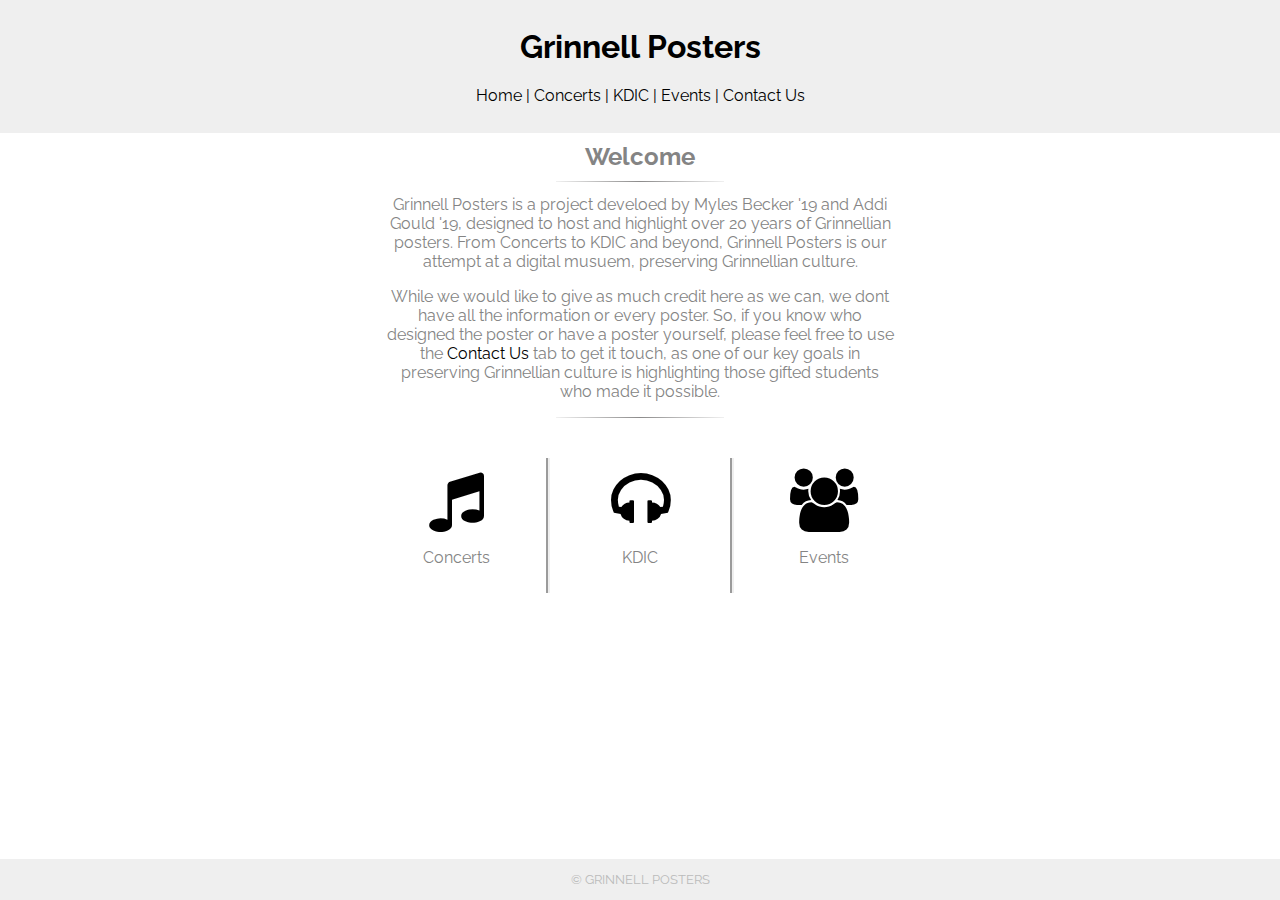
<file: index.html>
<html lang="en-us"> 
  <head>
	<link rel="stylesheet" href="posters.css"/>
	<link rel="stylesheet" href="home.css"/>
	<title>Grinnell Posters</title>
	<link rel="shortcut icon" href="favicon.ico" type="image/x-icon">
	<link rel="icon" href="favicon.ico" type="image/x-icon">
	<link rel="stylesheet" href="font-awesome/css/font-awesome.min.css">
	<link href="https://fonts.googleapis.com/css?family=Raleway" rel="stylesheet">
	<style>
body {
  font-family: 'Raleway', sans-serif;
}
	</style>
  </head>
  <body class="background site">

	<!-- Header -->
	<header id="header">
	  <h1 class="title">Grinnell Posters</h1>
	  <nav class="nav">
		<a href="index.html">Home</a> |
		<a href="concerts.html">Concerts</a> |
		<a href="KDIC.html">KDIC</a> |
		<a href="events.html">Events</a> |
		<a href="contact.html">Contact Us</a>
	  </nav>
	</header>

	<!-- Welcome -->
	<main class="home site-content">
	<h2 class="welcome"> Welcome </h2>
	<hr class="divider"></hr>
	<div>
	  <p style="margin-top: 0;"> Grinnell Posters is a project develoed by Myles Becker '19 and Addi Gould '19, designed to host and highlight over 20 years of Grinnellian posters. From Concerts to KDIC and beyond, Grinnell Posters is our attempt at a digital musuem, preserving Grinnellian culture.</p>
	  <p style="margin-top: 0;"> While we would like to give as much credit here as we can, we dont have all the information or every poster. So, if you know who designed the poster or have a poster yourself, please feel free to use the <a href='contact.html'>Contact Us</a> tab to get it touch, as one of our key goals in preserving Grinnellian culture is highlighting those gifted students who made it possible.</p>
	  <hr class="divider"></hr>
	  <div class="col">
		<div class="concerts">
		  <a href="concerts.html"  class="fa fa-music fa-4x" aria-hidden="true"></a>
		  <p>Concerts</p>
		</div>
		<div class="KDIC">
		  <a href="KDIC.html" class="fa fa-headphones fa-4x" aria-hidden="true"></a>
		  <p>KDIC</p>
		</div>
		<div class="events">
		  <a href="events.html" class="fa fa-users fa-4x" aria-hidden="true"></a>
		  <p>Events</p>
		</div>
	  </div>
	</main>

	<!-- Footer -->
	<footer id="footer">                                                                                                                                                                    
	  <p class="copyright">&copy; Grinnell Posters</p>
	</footer>

  </body>
</html>
</file>
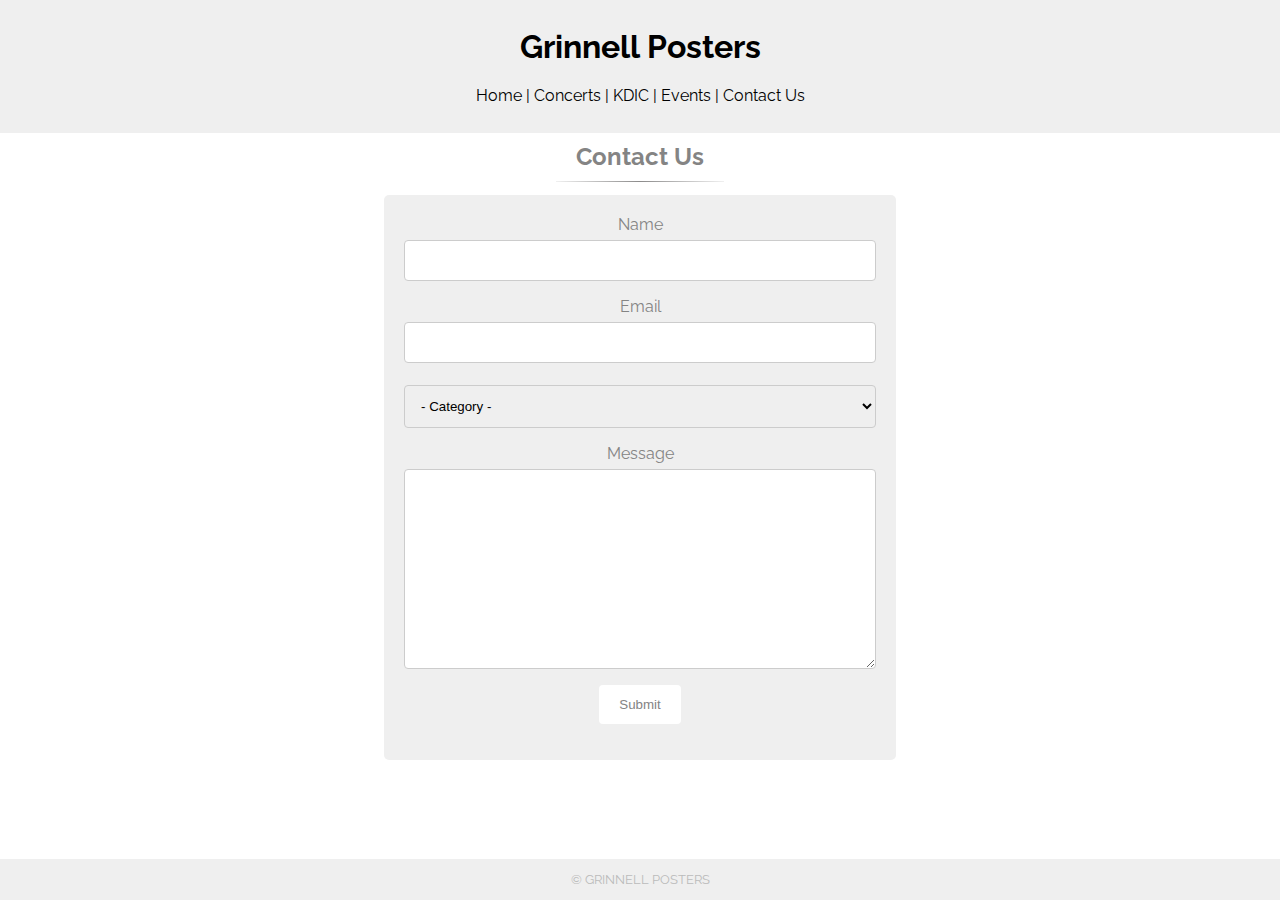
<file: contact.html>
<html lang="en-us">                                                                                                                        
  <head>
	<link rel="stylesheet" href="posters.css"/>
	<link rel="stylesheet" href="home.css"/>
	<title>Grinnell Posters</title>
	<link rel="shortcut icon" href="favicon.ico" type="image/x-icon">
	<link rel="icon" href="favicon.ico" type="image/x-icon">
	<link rel="stylesheet" href="font-awesome/css/font-awesome.min.css">
	<link href="https://fonts.googleapis.com/css?family=Raleway" rel="stylesheet">
<style>                                                                                             
body {
    font-family: 'Raleway', sans-serif;
}
    </style>
  </head>
  <body class="background site">

	<!-- Header -->
	<header id="header">
	  <h1 class="title">Grinnell Posters</h1>
	  <nav class="nav">
		<a href="index.html">Home</a> |
		<a href="concerts.html">Concerts</a> |
		<a href="KDIC.html">KDIC</a> |
		<a href="events.html">Events</a> |
		<a href="contact.html">Contact Us</a>
	  </nav>
	</header>

	<!-- Contact Form -->
	<main class="home site-content">
	<h2 class="welcome"> Contact Us </h2>
	<hr class="divider"></hr>

	<div class="container">
	<form method="POST" action="http://formspree.io/beckermy@grinnell.edu">
	  <label for="name">Name</label>
	  <input type="text" id="fname" name="name">

	  <label for="email">Email</label>
	  <input type="text" id="email" name="email">

	  <label for="category"></label>
	  <select id="category" name="country">
		<option value="">- Category -</option>
		<option value="1">Adding a Poster</option>
		<option value="1">Copyright &amp; Useage </option>
		<option value="1">Other </option>
	  </select>

	  <label for="subject">Message</label>
	  <textarea id="message" name="message" style="height:200px"></textarea>

	  <input type="submit" value="Submit">
	</form>
	</main>

	<!-- Footer -->
	<footer id="footer">
	  <p class="copyright">&copy; Grinnell Posters</p>
	</footer>

  </body>
</html>
</file>
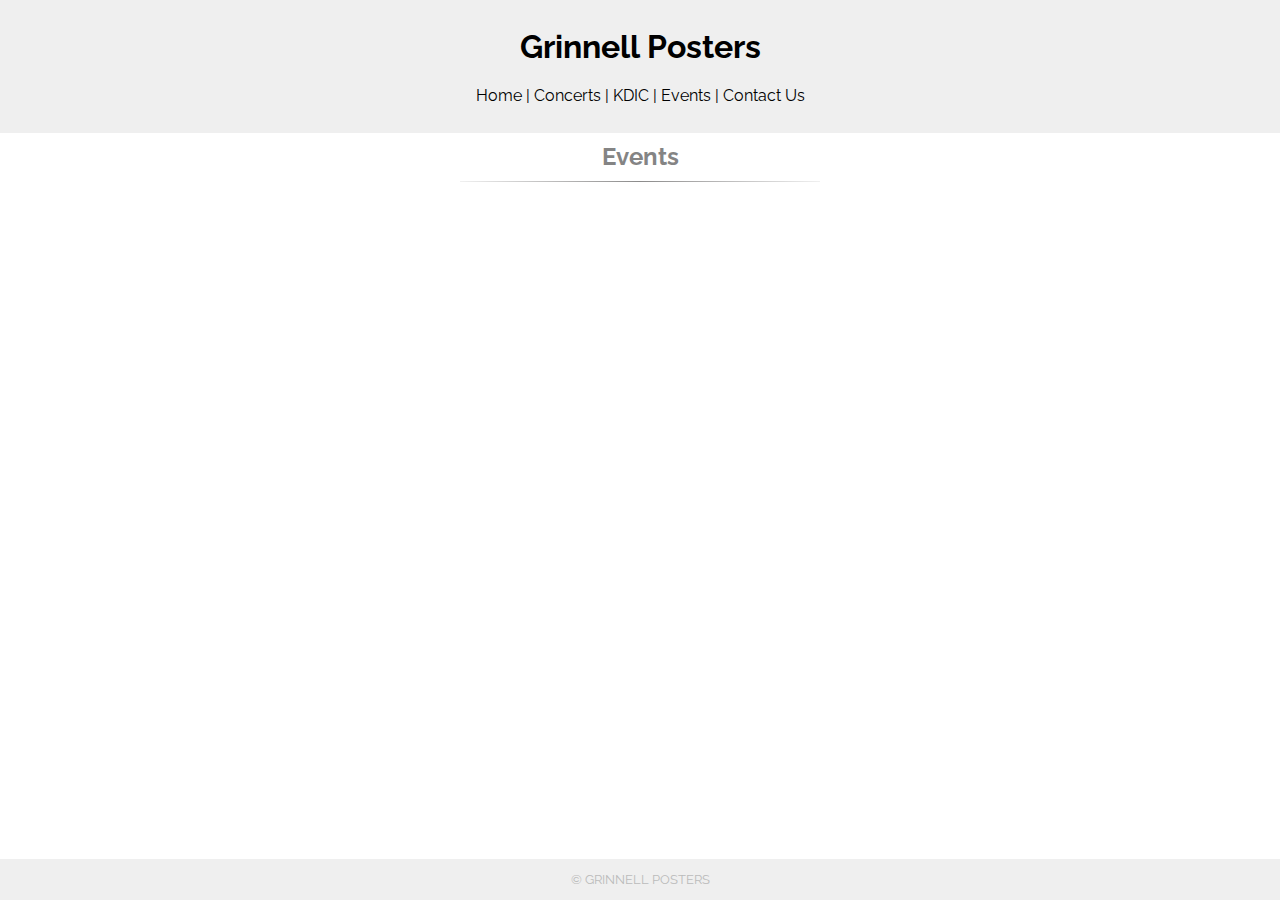
<file: events.html>
<html lang="en-us">                                                                                                                        
  <head>
	<link rel="stylesheet" href="posters.css"/>
	<link rel="stylesheet" href="home.css"/>
	<title>Grinnell Posters</title>
	<link rel="shortcut icon" href="favicon.ico" type="image/x-icon">
	<link rel="icon" href="favicon.ico" type="image/x-icon">
	<link rel="stylesheet" href="font-awesome/css/font-awesome.min.css">
	<link href="https://fonts.googleapis.com/css?family=Raleway" rel="stylesheet">
<style>                                                                                             
body {
    font-family: 'Raleway', sans-serif;
}
    </style>
  </head>
  <body class="background site">

	<!-- Header -->
	<header id="header">
	  <h1 class="title">Grinnell Posters</h1>
	  <nav class="nav">
		<a href="index.html">Home</a> |
		<a href="concerts.html">Concerts</a> |
		<a href="KDIC.html">KDIC</a> |
		<a href="events.html">Events</a> |
		<a href="contact.html">Contact Us</a>
	  </nav>
	</header>

	<!-- Body -->
	<main class="middle site-content">                                                                                                                     
	  <h2 class="welcome"> Events </h2>
	  <hr class="divider"></hr>
	</main>   

	<!-- Footer -->
	<footer id="footer">
	  <p class="copyright">&copy; Grinnell Posters</p>
	</footer>

  </body>
</html>
</file>
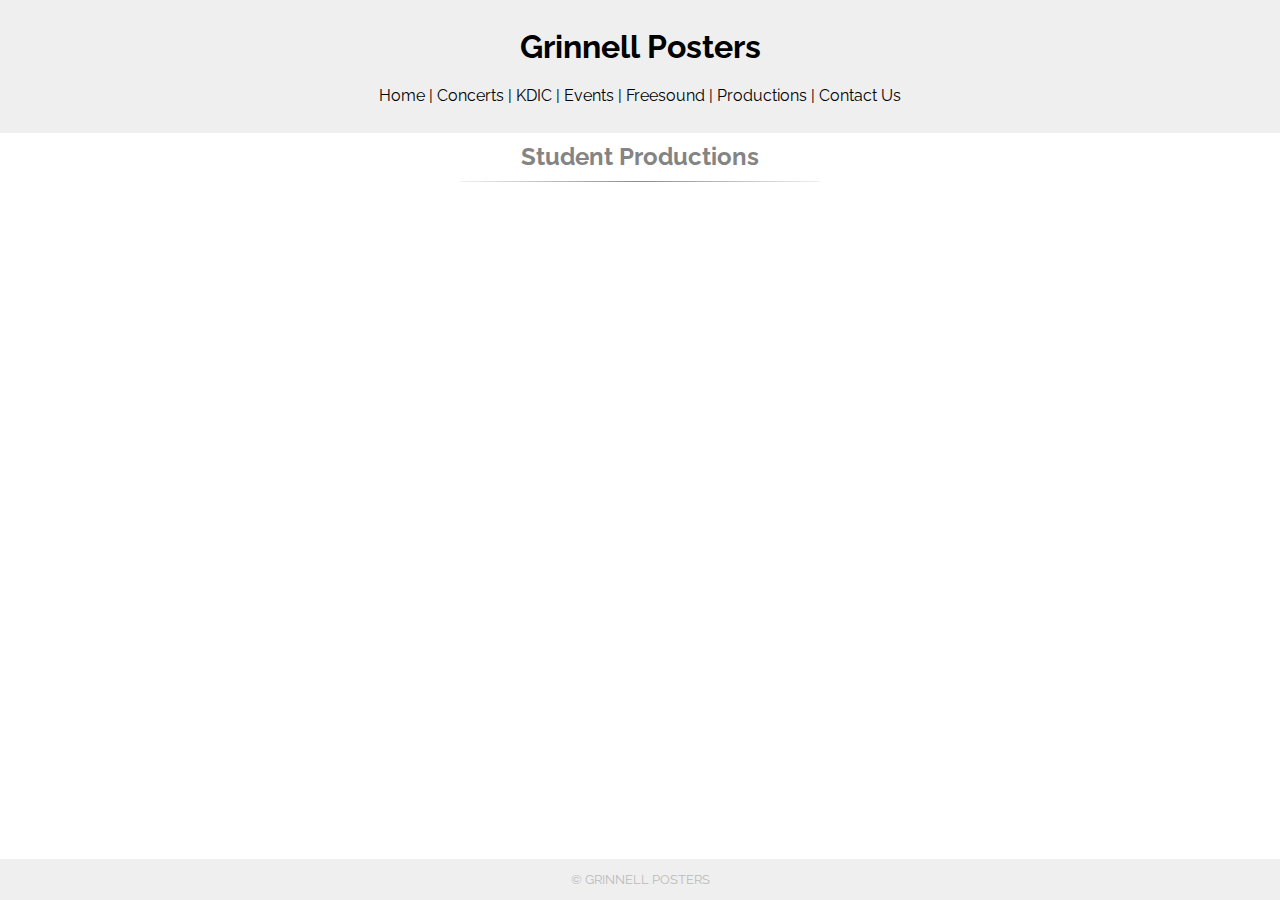
<file: productions.html>
<html lang="en-us">                                                                                                                                             
  <head>
	<link rel="stylesheet" href="posters.css"/>
	<link rel="stylesheet" href="home.css"/>
	<title>Student Productions</title>
	<link rel="shortcut icon" href="favicon.ico" type="image/x-icon">
	<link rel="icon" href="favicon.ico" type="image/x-icon">
	<link rel="stylesheet" href="font-awesome/css/font-awesome.min.css">
	<link href="https://fonts.googleapis.com/css?family=Raleway" rel="stylesheet">
	<style>                                                                          
body {
  font-family: 'Raleway', sans-serif;
}
	</style>
  </head>
  <body class="background site">

	<!-- Header -->
	<header id="header">
	  <h1 class="title">Grinnell Posters</h1>
	  <nav class="nav">
		<a href="index.html">Home</a> |
		<a href="concerts.html">Concerts</a> |
		<a href="KDIC.html">KDIC</a> |
		<a href="events.html">Events</a> |
		<a href="freesound.html">Freesound</a> |
		<a href="productions.html">Productions</a> |
		<a href="contact.html">Contact Us</a>
	  </nav>
	</header>

	<!-- Body -->
	<main class="middle site-content">                                           
	<h2 class="welcome"> Student Productions </h2>
	<hr class="divider"></hr>
	</main>

	<!-- Footer -->
	<footer id="footer">                                                        
	  <p class="copyright">&copy; Grinnell Posters</p>
	</footer>

  </body>
</html>
</file>
<file: posters.css>
.concerts-table {
  width: 100%;
  align: center;
  margin: 0px auto;
}

.kdic-table {
  width: 100%;
  align: center;
  margin: 0px auto;
}

.freesound-table {
  width: 100%;
  align: center;
  margin: 0px auto;
}

img {
  padding: 5px;
}


#wrapper { 
  width: 900px;
  margin: 2 auto;
}

/* Modal Image CSS */

/* Style the Image Used to Trigger the Modal */
#myImg {
  border-radius: 5px;
  cursor: pointer;
  transition: 0.3s;
}

#myImg:hover {opacity: 0.7;}

/* The Modal (background) */
.modal {
  display: none; /* Hidden by default */
  position: fixed; /* Stay in place */
  z-index: 1; /* Sit on top */
  padding-top: 100px; /* Location of the box */
  left: 0;
  top: 0;
  width: 100%; /* Full width */
  height: 100%; /* Full height */
  overflow: auto; /* Enable scroll if needed */
  background-color: rgb(0,0,0); /* Fallback color */
  background-color: rgba(0,0,0,0.9); /* Black w/ opacity */
}

/* Modal Content (Image) */
.modal-content {
  margin: auto;
  display: block;
  width: 80%;
  max-width: 700px;
}

/* Caption of Modal Image (Image Text) - Same Width as the Image */
#caption {
  margin: auto;
  display: block;
  width: 80%;
  max-width: 700px;
  text-align: center;
  color: #ccc;
  padding: 10px 0;
  height: 150px;
}

/* Add Animation - Zoom in the Modal */
.modal-content, #caption { 
  -webkit-animation-name: zoom;
  -webkit-animation-duration: 0.6s;
  animation-name: zoom;
  animation-duration: 0.6s;
}

@-webkit-keyframes zoom {
  from {-webkit-transform:scale(0)} 
  to {-webkit-transform:scale(1)}
}

@keyframes zoom {
  from {transform:scale(0)} 
  to {transform:scale(1)}
}

/* The Close Button */
.close {
  position: absolute;
  top: 15px;
  right: 35px;
  color: #f1f1f1;
  font-size: 40px;
  font-weight: bold;
  transition: 0.3s;
}

.close:hover,
.close:focus {
  color: #bbb;
  text-decoration: none;
  cursor: pointer;
}

/* 100% Image Width on Smaller Screens */
@media only screen and (max-width: 700px){
  .modal-content {
	width: 100%;
  }
}
</file>
<file: home.css>
.html , .site {
  height:100%;
  overflow: hidden;
}

.background {
  background-color: #FFFFFF;
}

.site {
  display: flex;
  min-height: 100vh;
  flex-direction: column;
  margin: 0;
}

.site-content {
  flex: 1;
  margin: 0;
  overflow-y: scroll;
  padding: 25px;
}

.Site-content::after {
  content: '\00a0'; /* &nbsp; */
  display: block;
  margin-top: var(--space);
  height: 0px;
  visibility: hidden;
}

.Site-header,
.Site-footer {
    flex: none;
}

/* Header */
#header {
  position: absolute;
  background-color: #efefef;
  top: 0;
  left: 0;
  right: 0;
  padding: 1.75em;
  flex: 0 0 auto;
}

.title {
  text-align: center;
  color: black;
  margin-top: 0px;
}

.nav {
  color: black;
  text-align: center;
  size: 150%;
}

.nav a:link , .home a:link {
  text-decoration: none;
  color: black;
}

.nav a:hover {
  color: #FFFFFF;
}

.nav a:visited , .home a:visited {
  color: #bababa;
}

/* Body */
.middle , .home {
  text-align: center;
  margin: auto;
  margin-top: 132px;
  margin-bottom: 0;
  color: #848484;
  width: 85%;
}

.home {
  width: 40%;
}

.welcome {
  margin-bottom: 10px;
  margin-top: -15px;
}

.divider{
  border: 0; 
  height: 1px; 
  background-image: -webkit-linear-gradient(left, #f0f0f0, #8c8b8b, #f0f0f0);
  background-image: -moz-linear-gradient(left, #f0f0f0, #8c8b8b, #f0f0f0);
  background-image: -ms-linear-gradient(left, #f0f0f0, #8c8b8b, #f0f0f0);
  background-image: -o-linear-gradient(left, #f0f0f0, #8c8b8b, #f0f0f0); 
  width: 33%;
  margin-bottom: .8em;
}

.col {
  -webkit-column-count: 3; /* Chrome, Safari, Opera */
  -moz-column-count: 3; /* Firefox */
  column-count: 3;

  -webkit-column-gap: 40px; /* Chrome, Safari, Opera */
  -moz-column-gap: 40px; /* Firefox */
  column-gap: 40px;

  -webkit-column-rule: 4px outset #efefef; /* Chrome, Safari, Opera */
  -moz-column-rule: 4px outset #efefef; /* Firefox */
  column-rule: 4px outset #efefef;

  margin-top: 40px;
}

.concerts , .KDIC , .events {
  padding-top: 10px;
  padding-bottom: 10px;
  border-radius: 10px;
}


.concerts:hover , .KDIC:hover , .events:hover , 
.concerts:hover a, .KDIC:hover a, .events:hover a {
  color: #ffffff;
  background-color: #848484;
  text-decoration: none;
}

.concerts a , .KDIC a , .events a, .middle a {
  color: #848484;
  text-decoration: none;
}

.concerts_image {
  width: 300px;
  height: 300px;
}

.kdic_image {
  width: 300px;
  height: 300px;
}

.freesound_image {
  width: 300px;
  height: 300px;
}

/* Contact Form */
input[type=text], select, textarea {
  width: 100%;
  padding: 12px;
  border: 1px solid #ccc;
  border-radius: 4px;
  box-sizing: border-box;
  margin-top: 6px;
  margin-bottom: 16px;
  resize: vertical;
}

input[type=submit] {
  background-color: #ffffff;
  padding: 12px 20px;
  border: none;
  border-radius: 4px;
  cursor: pointer;
  color: #848484;
}

input[type=submit]:hover {
  background-color: #f7f7f7;
}

.container {
  border-radius: 5px;
  background-color: #efefef;
  padding: 20px;
}

/* Footer */ 
#footer {
  width: 100%;
  background-color: #efefef;
  text-align: center;
  color: #bbb;
  font-size: 0.8em;
  letter-spacing: .25em;
  text-transform: uppercase;
}
</file>
